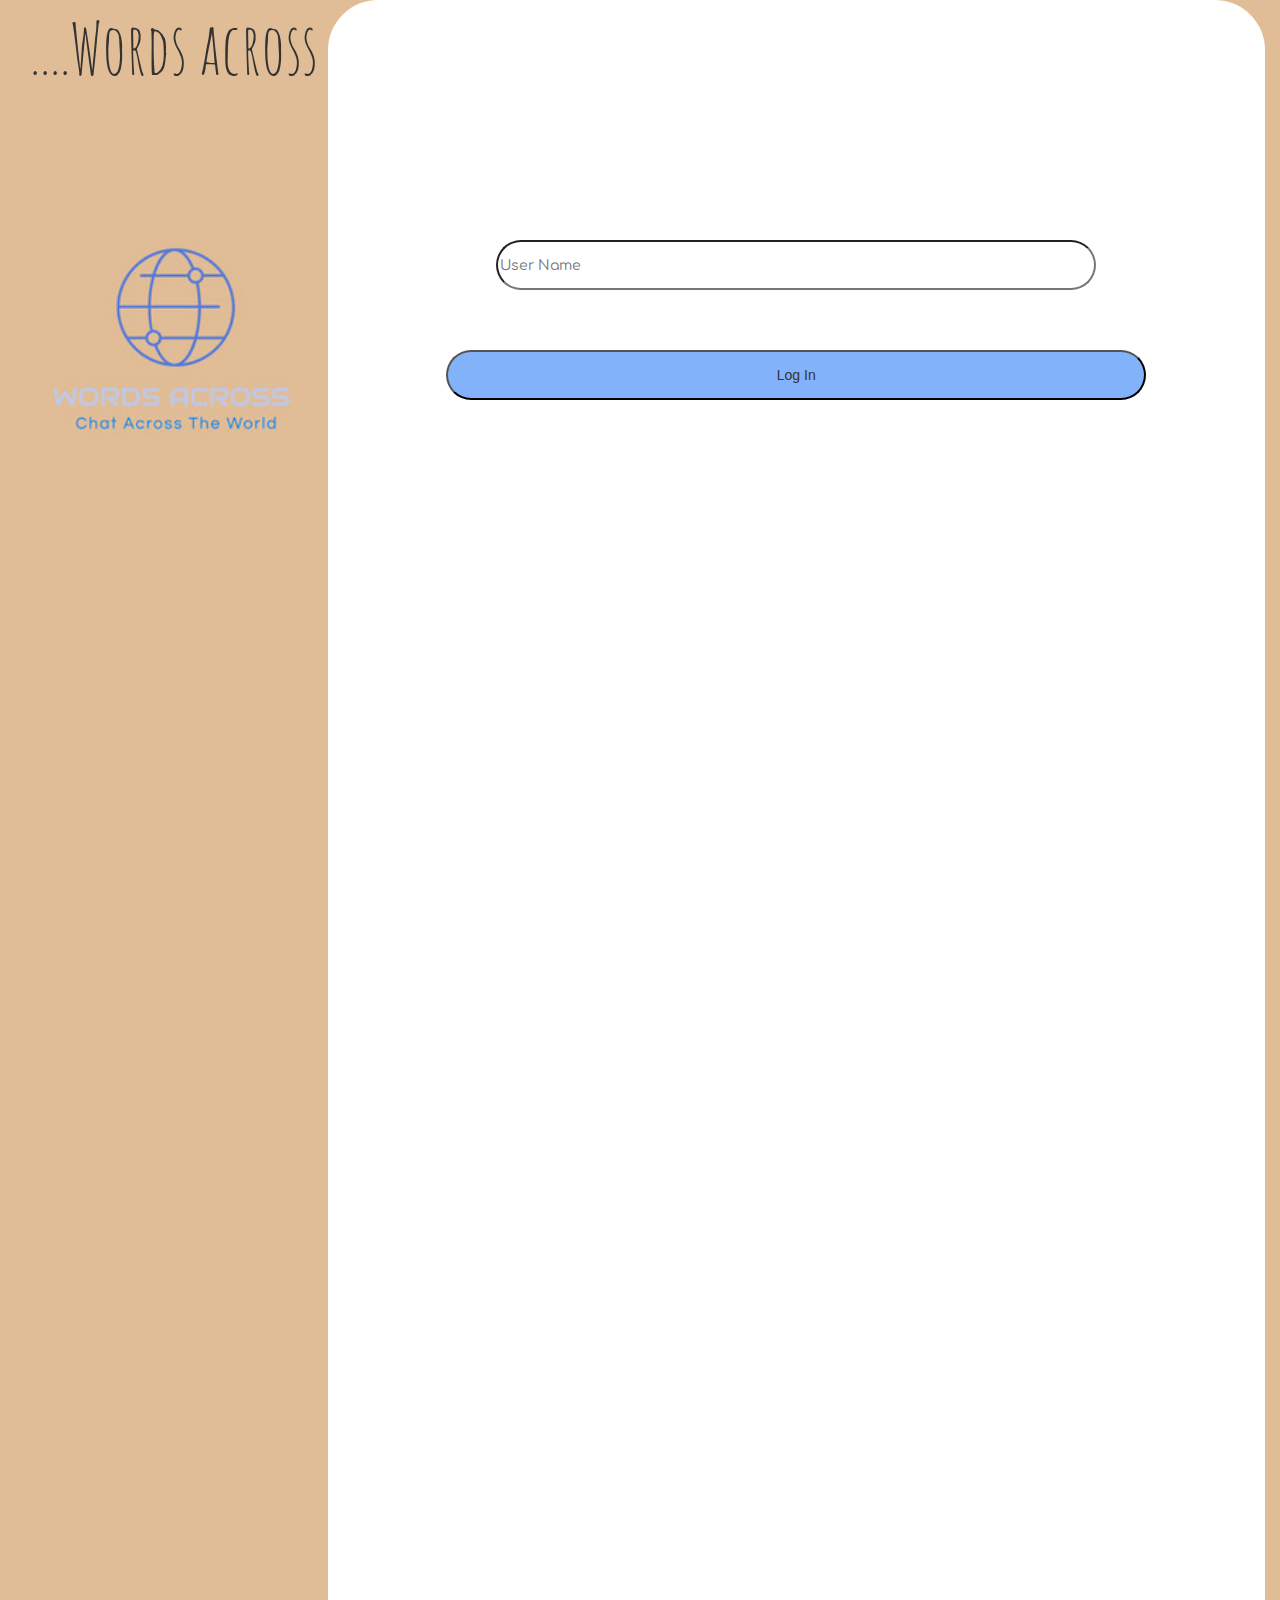
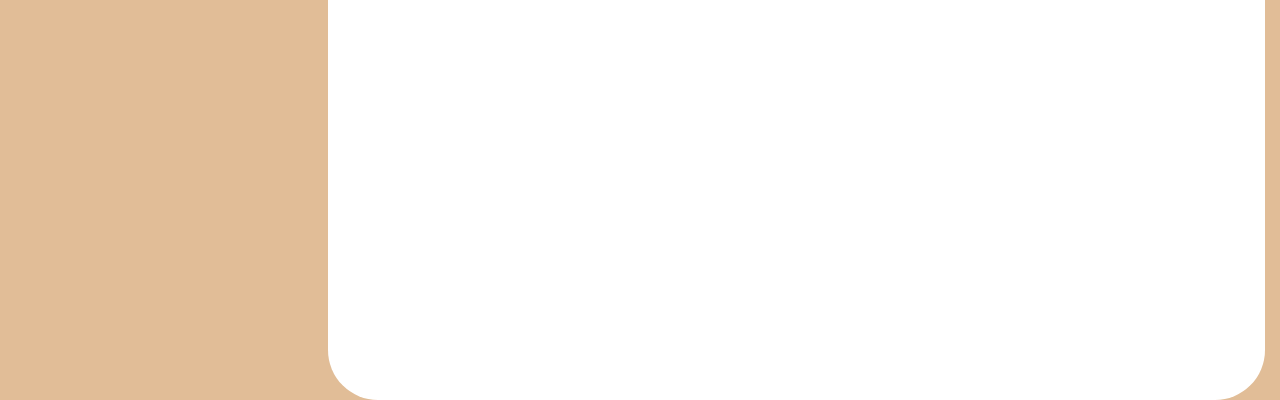
<file: index.html>
<html>

<head>
    <title> Lets chat</title>
    <link rel="stylesheet" href="https://maxcdn.bootstrapcdn.com/bootstrap/3.4.0/css/bootstrap.min.css">
    <script src="https://ajax.googleapis.com/ajax/libs/jquery/3.4.1/jquery.min.js"></script>
    <script src="https://maxcdn.bootstrapcdn.com/bootstrap/3.4.0/js/bootstrap.min.js"></script>
    <link rel="stylesheet" href="style.css">
    <script src="LOGIN.js"></script>
    <link rel="icon" href="Free_Sample_By_Wix (1).jpg">
</head>

<body>
    <div style="background-color: rgb(225, 189, 151);" class="col-lg-12 col-md-12 col-sm-12 col-xs-12">
        <div class="col-lg-3 col-md-3" style="border-radius:  350px ; background-color:rgb(225, 189, 151) ;">

            <head>
                <link href="https://fonts.googleapis.com/css2?family=Amatic+SC:wght@700&display=swap" rel="stylesheet">
                <style>
                    h5 {
                        font-family: "Amatic SC";
                        font-size: 70px;
                    }
                </style>
                <link href="https://fonts.googleapis.com/css2?family=Comfortaa:wght@500&display=swap" rel="stylesheet">
                <style>
                    #user_name {
                        font-family: "Comfortaa", sans-serif;

                    }
                </style>
            </head>
            <h5 style="width: 2000px; background-color:rgb(225, 189, 151) ;"> ....Words across</h1>
                <br>
                <br>
                <br>
                <br>
                <br>
                <img src="Free_Sample_By_Wix (1).jpg" class="img-responsive" style="width: 1000;">
        </div>
        <div id="MAINDIV"
            style="border-radius:  50px ; height: 2000px; text-align: center; background-color:rgb(255, 255, 255) ;"
            class="col-lg-9 col-md-9 col-sm-9 col-xs-9">
            <br>
            <br>
            <br>
            <br>
            <br>
            <br>
            <br>
            <br>
            <br>
            <br>
            <Br>
            <br>
            <input type="text" id="user_name" style="width: 600px; height: 50px; border-radius: 300px;"
                class="form_control" placeholder="User Name">
            <br>
            <br>
            <br>
            <br>
            <button id="login_button"
                style="background-color:rgba(93, 155, 248, 0.774) ;width: 700px; height: 50; border-radius:  350px ;"
                onclick="addUser()">Log In</button>
            <br>
            <br>
            <br>
            <br>
            <br>
            <br>
            <br>
            <br>
            <br>
            <br>
            <br>
            <br>
            <br>
            <br>
            <br>
            <br>
            <br>
            <br>
            <br>
            <br>
            <br>
            <br>
            <Br>



        </div>
    </div>


</body>

</html>
</file>
<file: style.css>
body{
    background-color: blanchedalmond;
}
#output
{
    font-size: large;
	padding: 10px; width:80%;background: rgba(255, 255, 255, 0.8);border-radius: 15px;
}
#addroom{
    border-color:rgb(83, 132, 127) ;
    border-width: 5px;
}
</file>
